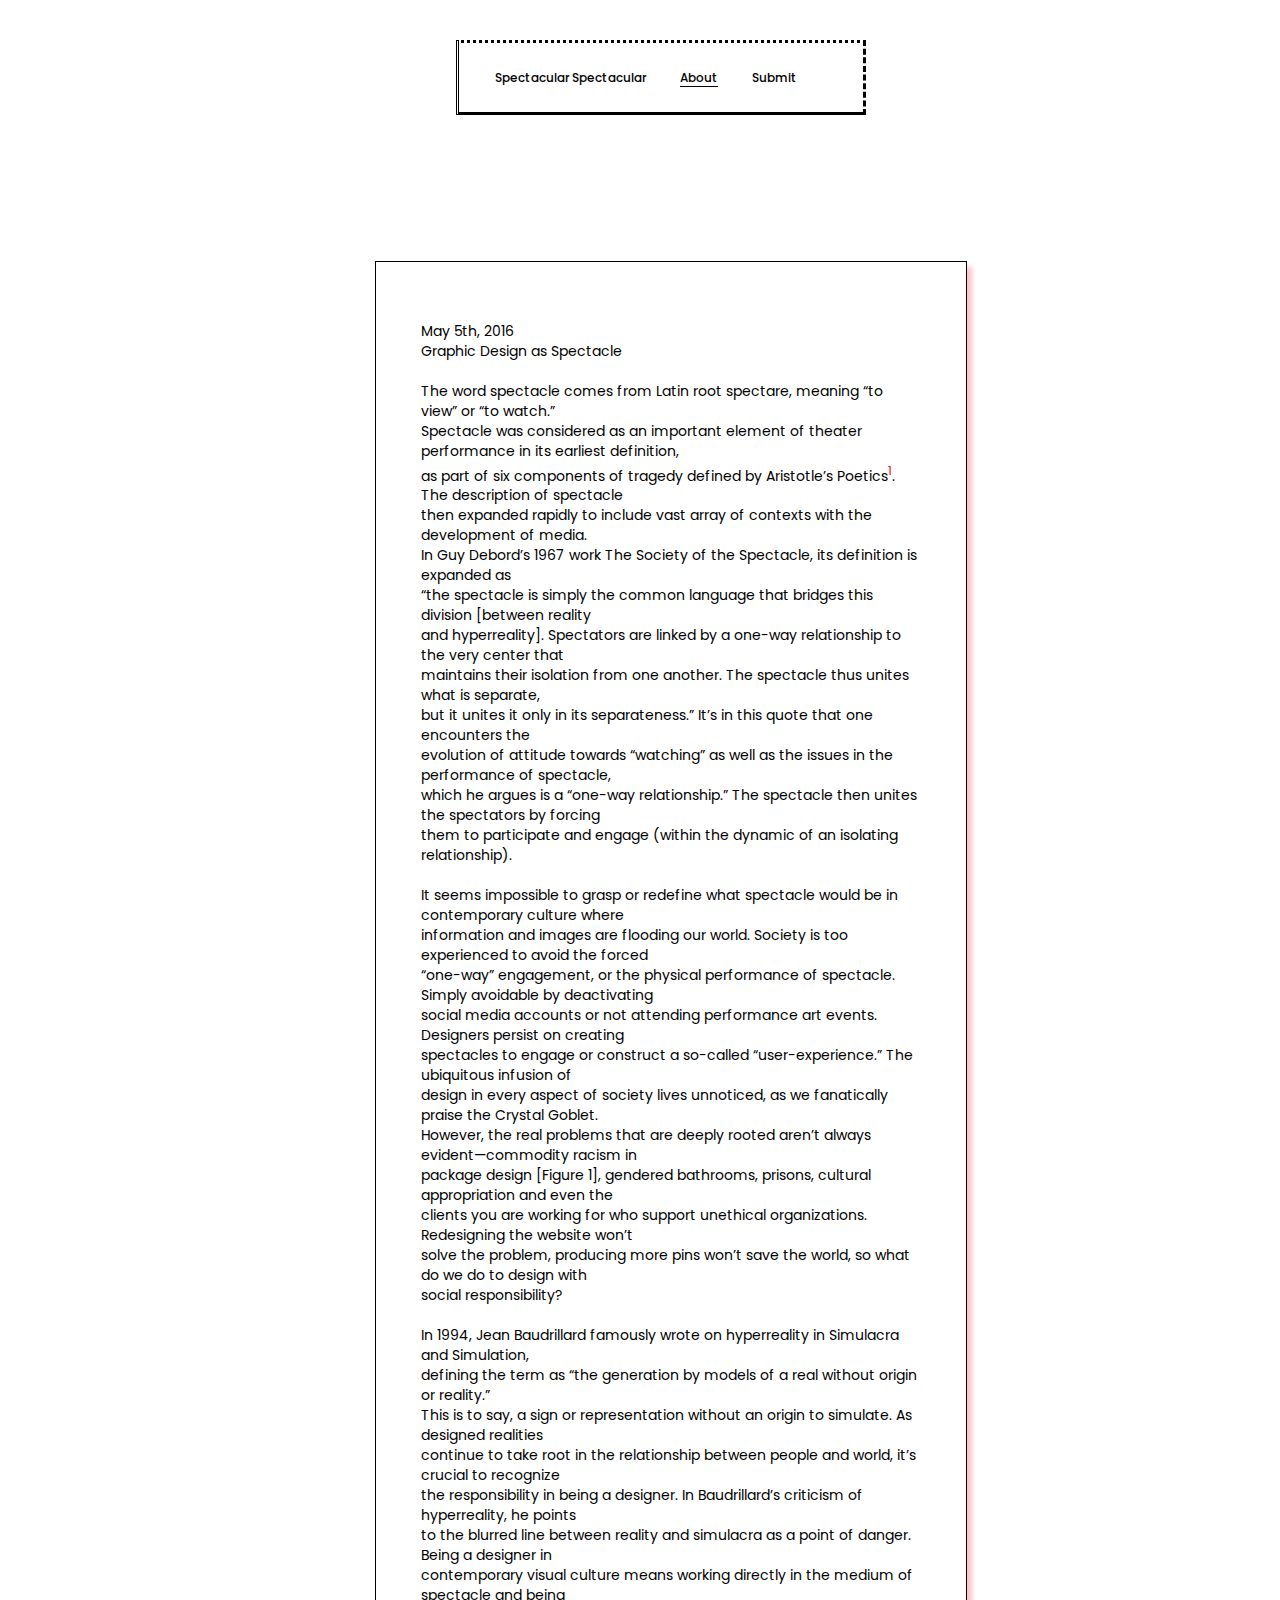
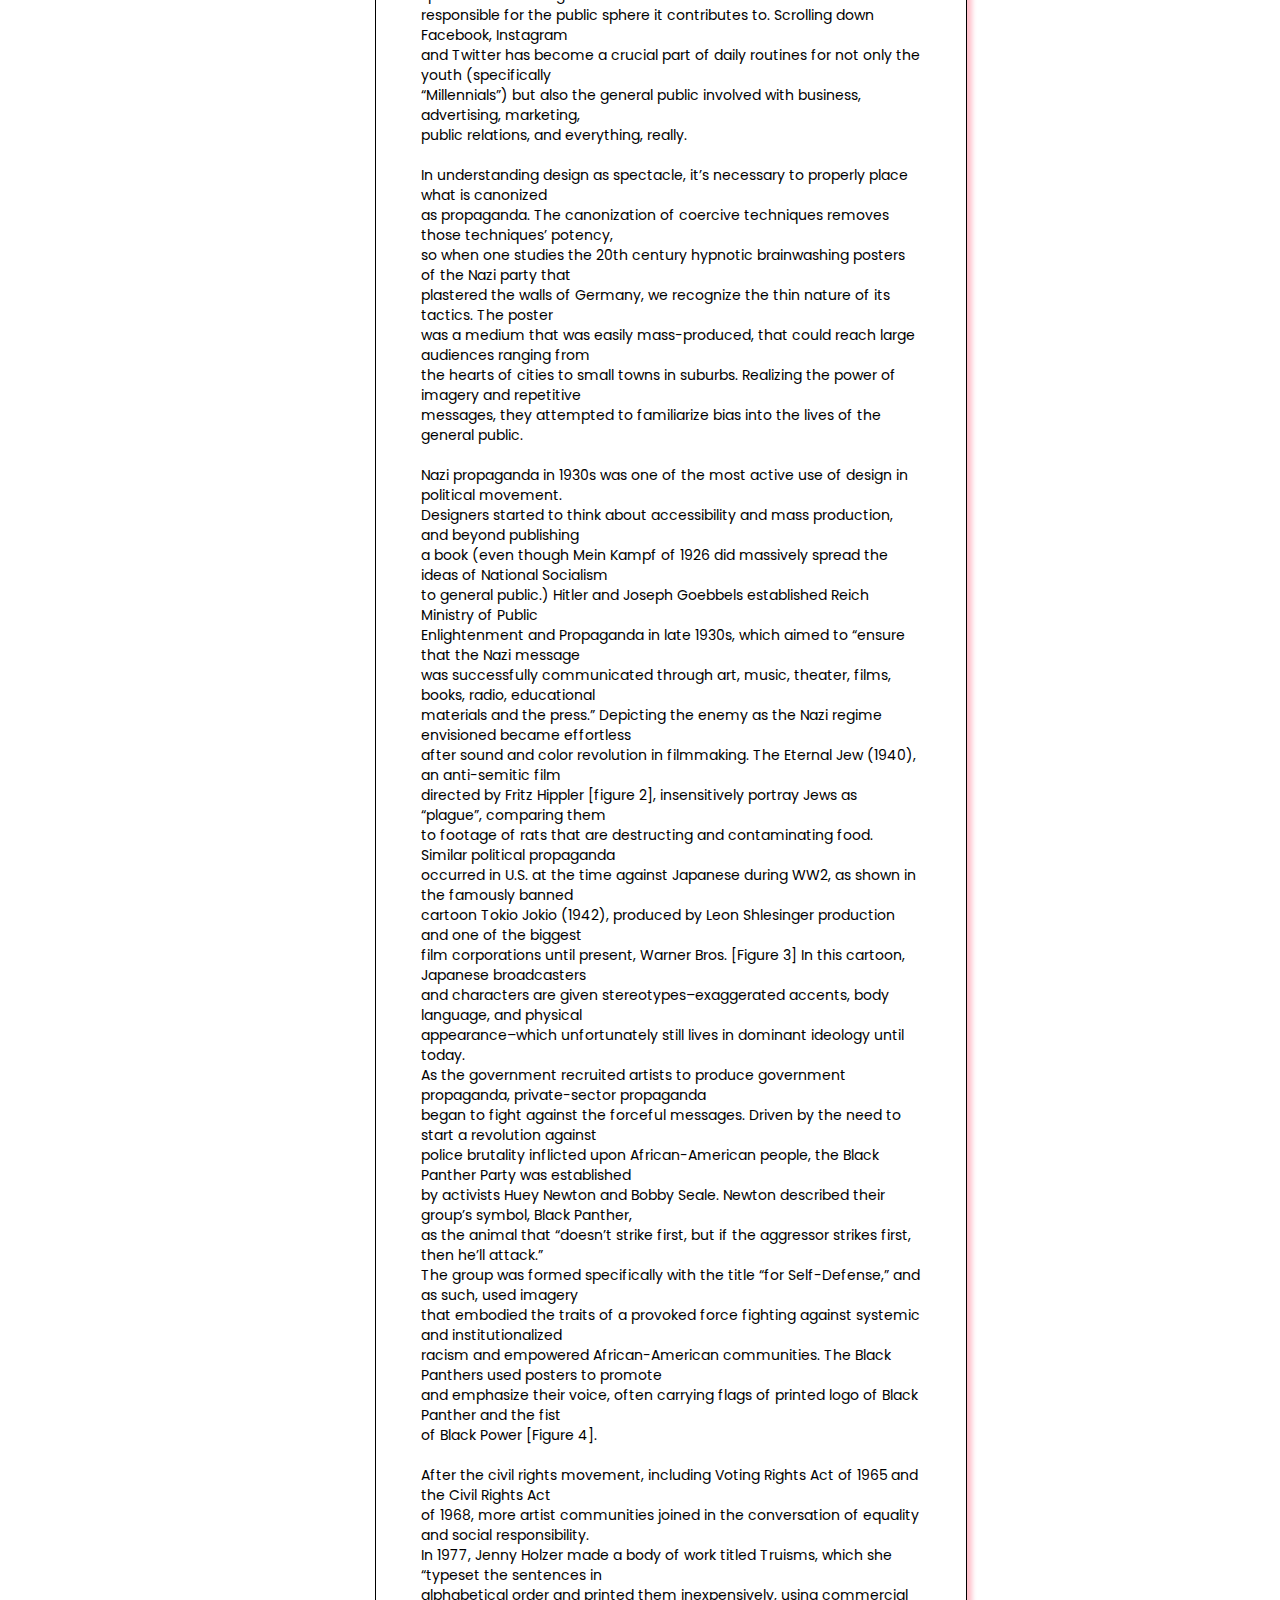
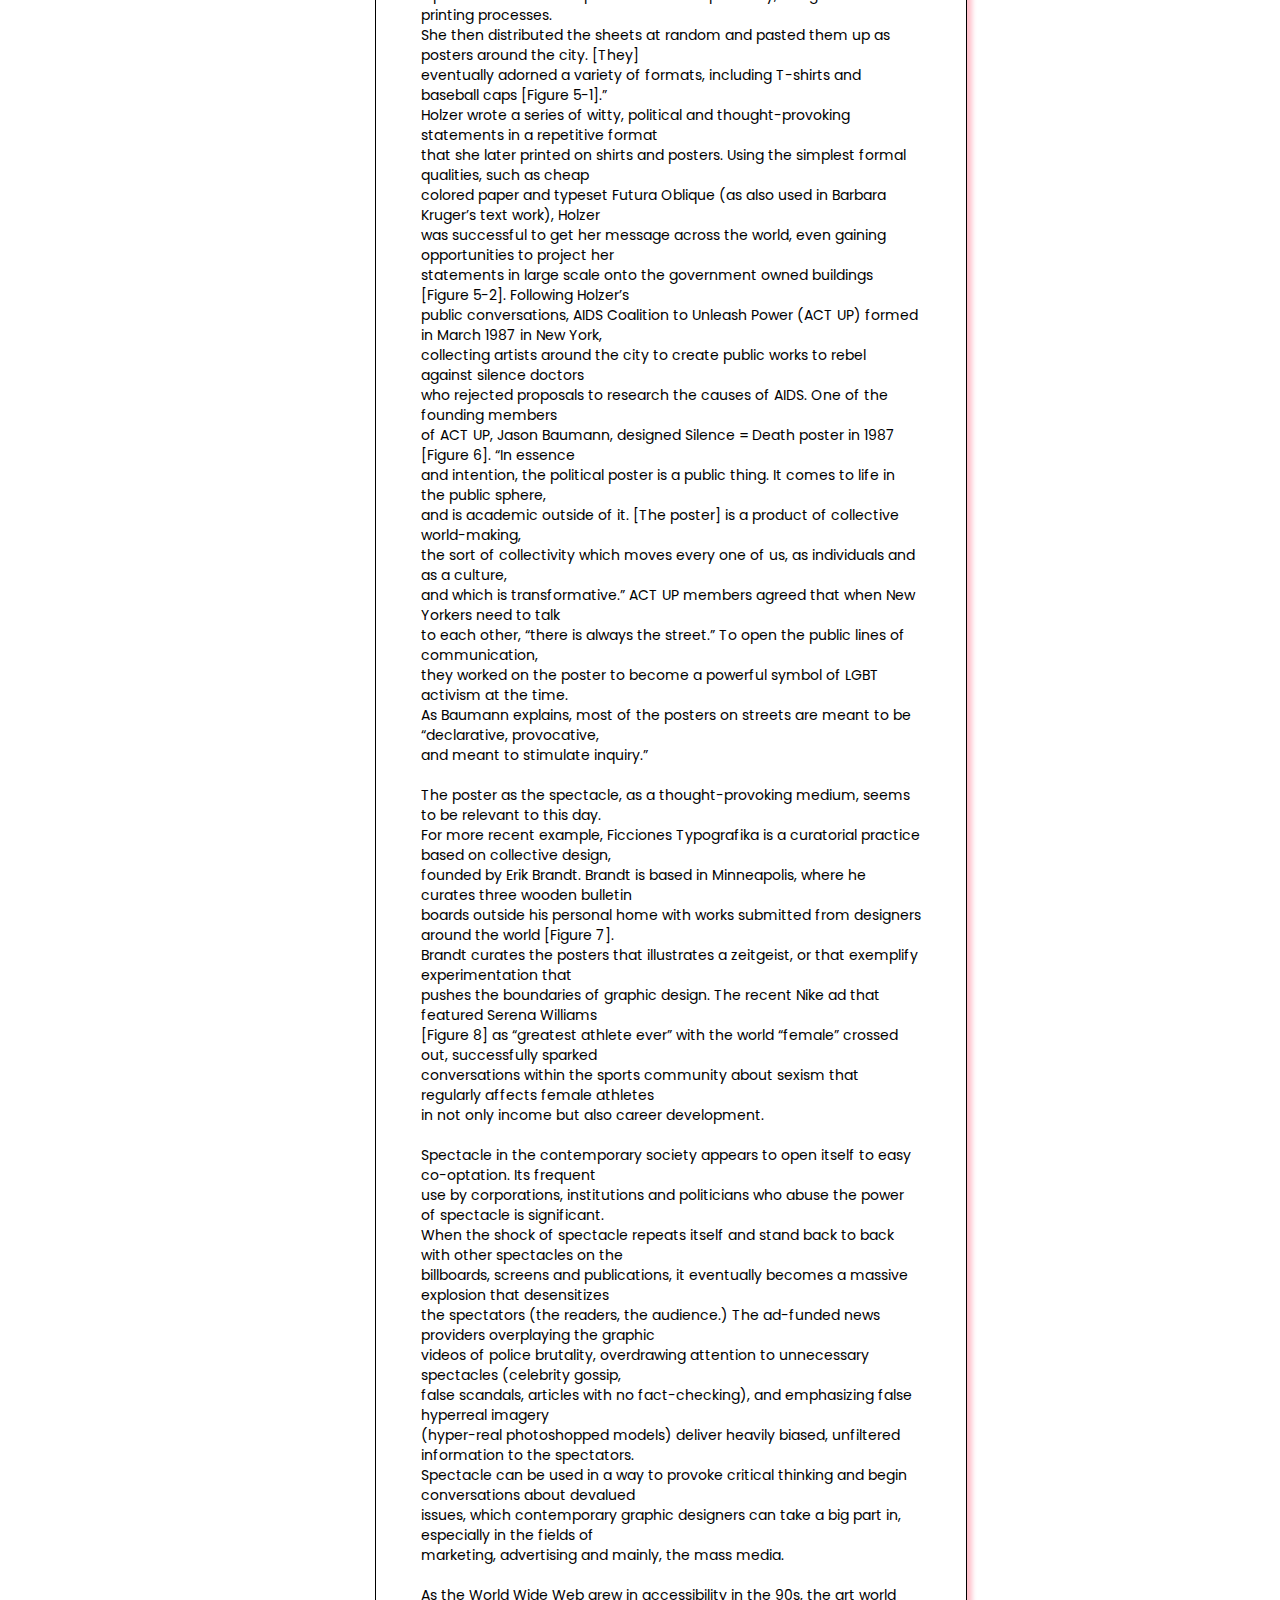
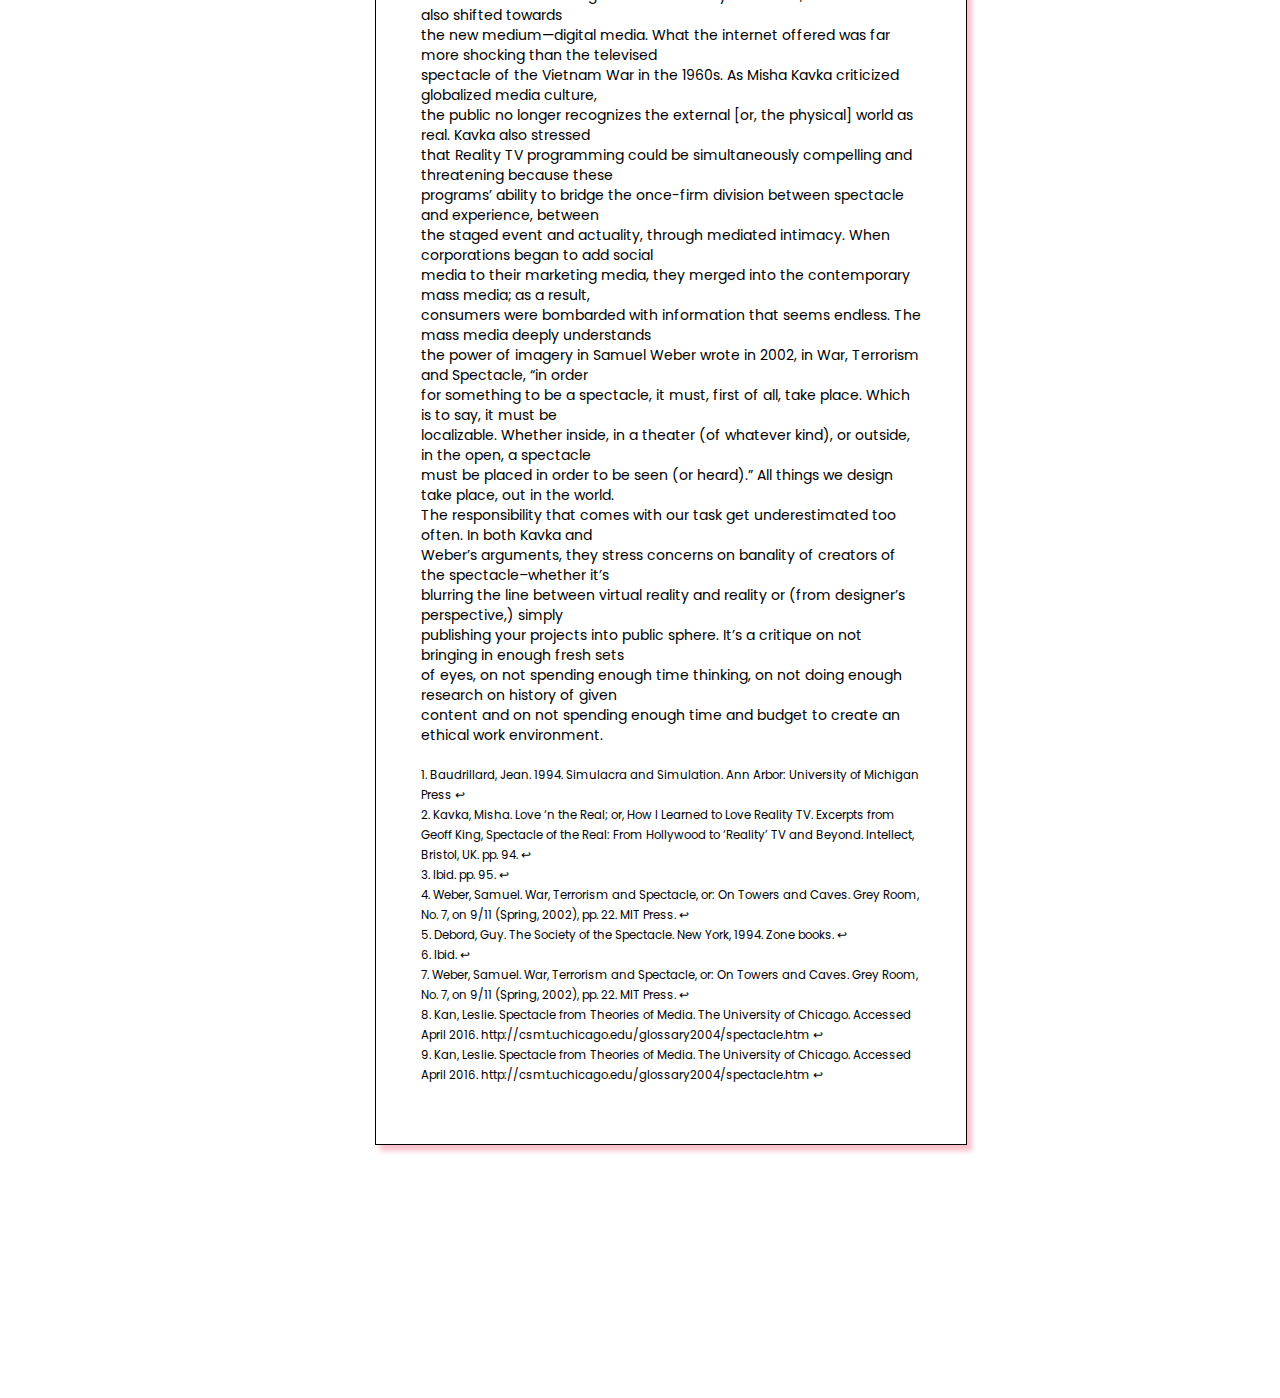
<file: about.html>
<html>
<head>
  <meta charset="utf-8">
  <meta http-equiv="x-ua-compatible" content="ie=edge">
  <title>spectacular spectacular</title>
  <meta name="viewport" content="width=device-width, initial-scale=1">
  <link href='https://fonts.googleapis.com/css?family=Poppins:400,500,300'
  rel='stylesheet' type='text/css'>
  <link rel="stylesheet" href="css/main.css">
  <script src="js/jquery-1.11.3.js"></script>
  <script src="js/jquery-ui.js"></script>
  <style>
  #draggable { width: 200px;
            height: 60px;
            top: 160px;
            left: 40%;
            padding: 8px;
            background-color: red;
            text-align: center;
            color: white;}

  </style>

              <style>HTML,BODY
              {cursor: url("http://downloads.totallyfreecursors.com/cursor_files/eye2.cur"),
               url("http://downloads.totallyfreecursors.com/thumbnails/eye2.gif"), auto;}</style>
  <script>
  $(function() {
    $( "#draggable" ).draggable();
  });
  </script>
</head>

<body>

<div class="container">

<ul id="nav">
<h3>
<li><a href="index.html"> Spectacular Spectacular</a></li>
<li><a class="currentPage" href="about.html">About</a> </li>
<li><a href="contact.html">Submit</a></li>
</h3>
</ul>


<div id="info">
<p>
May 5th, 2016
</br>
Graphic Design as Spectacle
</br>
</br>
 The word spectacle comes from Latin root spectare, meaning “to view” or “to watch.”</br>

Spectacle was considered as an important element of theater performance in its earliest definition,</br>
as part of six components of tragedy defined by Aristotle’s Poetics<sup><a href="#fn1" id="ref1">1</a></sup>. The description of spectacle</br>
then expanded rapidly to include vast array of contexts with the development of media. </br>
In Guy Debord’s 1967 work The Society of the Spectacle, its definition is expanded as </br>
“the spectacle is simply the common language that bridges this division [between reality </br>
and hyperreality]. Spectators are linked by a one-way relationship to the very center that </br>
maintains their isolation from one another. The spectacle thus unites what is separate, </br>
but it unites it only in its separateness.” It’s in this quote that one encounters the </br>
evolution of attitude towards “watching” as well as the issues in the performance of spectacle, </br>
which he argues is a “one-way relationship.” The spectacle then unites the spectators by forcing </br>
them to participate and engage (within the dynamic of an isolating relationship). </br></br>

It seems impossible to grasp or redefine what spectacle would be in contemporary culture where </br>
information and images are flooding our world. Society is too experienced to avoid the forced </br>
“one-way” engagement, or the physical performance of spectacle. Simply avoidable by deactivating </br>
social media accounts or not attending performance art events. Designers persist on creating </br>
spectacles to engage or construct a so-called “user-experience.” The ubiquitous infusion of </br>
design in every aspect of society lives unnoticed, as we fanatically praise the Crystal Goblet. </br>
However, the real problems that are deeply rooted aren’t always evident—commodity racism in </br>
package design [Figure 1], gendered bathrooms, prisons, cultural appropriation and even the </br>
clients you are working for who support unethical organizations. Redesigning the website won’t </br>
solve the problem, producing more pins won’t save the world, so what do we do to design with </br>
social responsibility? </br></br>

In 1994, Jean Baudrillard famously wrote on hyperreality in Simulacra and Simulation, </br>
defining the term as “the generation by models of a real without origin or reality.” </br>
This is to say, a sign or representation without an origin to simulate. As designed realities </br>
continue to take root in the relationship between people and world, it’s crucial to recognize</br> 
the responsibility in being a designer. In Baudrillard’s criticism of hyperreality, he points </br>
to the blurred line between reality and simulacra as a point of danger. Being a designer in </br>
contemporary visual culture means working directly in the medium of spectacle and being </br>
responsible for the public sphere it contributes to. Scrolling down Facebook, Instagram </br>
and Twitter has become a crucial part of daily routines for not only the youth (specifically </br>
“Millennials”) but also the general public involved with business, advertising, marketing, </br>
public relations, and everything, really. </br></br>

In understanding design as spectacle, it’s necessary to properly place what is canonized </br>
as propaganda. The canonization of coercive techniques removes those techniques’ potency,</br> 
so when one studies the 20th century hypnotic brainwashing posters of the Nazi party that </br>
plastered the walls of Germany, we recognize the thin nature of its tactics. The poster </br>
was a medium that was easily mass-produced, that could reach large audiences ranging from </br>
the hearts of cities to small towns in suburbs. Realizing the power of imagery and repetitive </br>
messages, they attempted to familiarize bias into the lives of the general public. </br></br>

Nazi propaganda in 1930s was one of the most active use of design in political movement. </br>
Designers started to think about accessibility and mass production, and beyond publishing </br>
a book (even though Mein Kampf of 1926 did massively spread the ideas of National Socialism </br>
to general public.) Hitler and Joseph Goebbels established Reich Ministry of Public </br>
Enlightenment and Propaganda in late 1930s, which aimed to “ensure that the Nazi message </br>
was successfully communicated through art, music, theater, films, books, radio, educational </br>
materials and the press.” Depicting the enemy as the Nazi regime envisioned became effortless </br>
after sound and color revolution in filmmaking. The Eternal Jew (1940), an anti-semitic film </br>
directed by Fritz Hippler [figure 2], insensitively portray Jews as “plague”, comparing them </br>
to footage of rats that are destructing and contaminating food. Similar political propaganda </br>
occurred in U.S. at the time against Japanese during WW2, as shown in the famously banned </br>
cartoon Tokio Jokio (1942), produced by Leon Shlesinger production and one of the biggest </br>
film corporations until present, Warner Bros. [Figure 3] In this cartoon, Japanese broadcasters </br>
and characters are given stereotypes–exaggerated accents, body language, and physical </br>
appearance–which unfortunately still lives in dominant ideology until today. </br>

As the government recruited artists to produce government propaganda, private-sector propaganda </br>
began to fight against the forceful messages. Driven by the need to start a revolution against </br>
police brutality inflicted upon African-American people, the Black Panther Party was established </br>
by activists Huey Newton and Bobby Seale. Newton described their group’s symbol, Black Panther, </br>
as the animal that “doesn’t strike first, but if the aggressor strikes first, then he’ll attack.” </br>
The group was formed specifically with the title “for Self-Defense,” and as such, used imagery </br>
that embodied the traits of a provoked force fighting against systemic and institutionalized </br>
racism and empowered African-American communities. The Black Panthers used posters to promote </br>
and emphasize their voice, often carrying flags of printed logo of Black Panther and the fist </br>
of Black Power [Figure 4].  </br></br>

After the civil rights movement, including Voting Rights Act of 1965 and the Civil Rights Act </br>
of 1968, more artist communities joined in the conversation of equality and social responsibility. </br>
In 1977, Jenny Holzer made a body of work titled Truisms, which she “typeset the sentences in </br>
alphabetical order and printed them inexpensively, using commercial printing processes. </br>
She then distributed the sheets at random and pasted them up as posters around the city. [They] </br>
eventually adorned a variety of formats, including T-shirts and baseball caps [Figure 5-1].” </br>
Holzer wrote a series of witty, political and thought-provoking statements in a repetitive format </br>
that she later printed on shirts and posters. Using the simplest formal qualities, such as cheap </br>
colored paper and typeset Futura Oblique (as also used in Barbara Kruger’s text work), Holzer </br>
was successful to get her message across the world, even gaining opportunities to project her </br>
statements in large scale onto the government owned buildings [Figure 5-2]. Following Holzer’s </br>
public conversations, AIDS Coalition to Unleash Power (ACT UP) formed in March 1987 in New York, </br>
collecting artists around the city to create public works to rebel against silence doctors </br>
who rejected proposals to research the causes of AIDS. One of the founding members </br>
of ACT UP, Jason Baumann, designed Silence = Death poster in 1987 [Figure 6]. “In essence </br>
and intention, the political poster is a public thing. It comes to life in the public sphere, </br>
and is academic outside of it. [The poster] is a product of collective world-making, </br>
the sort of collectivity which moves every one of us, as individuals and as a culture, </br>
and which is transformative.” ACT UP members agreed that when New Yorkers need to talk </br>
to each other, “there is always the street.” To open the public lines of communication, </br>
they worked on the poster to become a powerful symbol of LGBT activism at the time.  </br>
As Baumann explains, most of the posters on streets are meant to be “declarative, provocative, </br>
and meant to stimulate inquiry.”</br></br>

The poster as the spectacle, as a thought-provoking medium, seems to be relevant to this day. </br>
For more recent example, Ficciones Typografika is a curatorial practice based on collective design, </br>
founded by Erik Brandt. Brandt is based in Minneapolis, where he curates three wooden bulletin </br>
boards outside his personal home with works submitted from designers around the world [Figure 7]. </br>
Brandt curates the posters that illustrates a zeitgeist, or that exemplify experimentation that </br>
pushes the boundaries of graphic design. The recent Nike ad that featured Serena Williams </br>
[Figure 8] as “greatest athlete ever” with the world “female” crossed out, successfully sparked </br>
conversations within the sports community about sexism that regularly affects female athletes </br>
in not only income but also career development.</br></br>

Spectacle in the contemporary society appears to open itself to easy co-optation. Its frequent </br>
use by corporations, institutions and politicians who abuse the power of spectacle is significant. </br>
When the shock of spectacle repeats itself and stand back to back with other spectacles on the </br>
billboards, screens and publications, it eventually becomes a massive explosion that desensitizes </br>
the spectators (the readers, the audience.) The ad-funded news providers overplaying the graphic </br>
videos of police brutality, overdrawing attention to unnecessary spectacles (celebrity gossip, </br>
false scandals, articles with no fact-checking), and emphasizing false hyperreal imagery </br>
(hyper-real photoshopped models) deliver heavily biased, unfiltered information to the spectators. </br>
Spectacle can be used in a way to provoke critical thinking and begin conversations about devalued </br>
issues, which contemporary graphic designers can take a big part in, especially in the fields of </br>
marketing, advertising and mainly, the mass media. </br></br>

As the World Wide Web grew in accessibility in the 90s, the art world also shifted towards </br>
the new medium—digital media. What the internet offered was far more shocking than the televised </br>
spectacle of the Vietnam War in the 1960s. As Misha Kavka criticized globalized media culture, </br>
the public no longer recognizes the external [or, the physical] world as real. Kavka also stressed </br>
that Reality TV programming could be simultaneously compelling and threatening because these </br>
programs’ ability to bridge the once-firm division between spectacle and experience, between </br>
the staged event and actuality, through mediated intimacy. When corporations began to add social </br>
media to their marketing media, they merged into the contemporary mass media; as a result, </br>
consumers were bombarded with information that seems endless. The mass media deeply understands </br>
the power of imagery in Samuel Weber wrote in 2002, in War, Terrorism and Spectacle, “in order </br>
for something to be a spectacle, it must, first of all, take place. Which is to say, it must be </br>
localizable. Whether inside, in a theater (of whatever kind), or outside, in the open, a spectacle </br>
must be placed in order to be seen (or heard).” All things we design take place, out in the world. </br>
The responsibility that comes with our task get underestimated too often. In both Kavka and </br>
Weber’s arguments, they stress concerns on banality of creators of the spectacle–whether it’s </br>
blurring the line between virtual reality and reality or (from designer’s perspective,) simply </br>
publishing your projects into public sphere. It’s a critique on not bringing in enough fresh sets </br>
of eyes, on not spending enough time thinking, on not doing enough research on history of given </br>
content and on not spending enough time and budget to create an ethical work environment.</br></br>


<sup id="fn1"> 1. Baudrillard, Jean. 1994. Simulacra and Simulation.
Ann Arbor: University of Michigan Press
<a href="#ref1" title="Jump back to footnote 1 in the text.">↩</a></sup>
</br>

<sup id="fn2">2. Kavka, Misha. Love ‘n the Real; or, How I Learned to
  Love Reality TV. Excerpts from Geoff King, Spectacle of the Real: From
  Hollywood to ‘Reality’ TV and Beyond. Intellect, Bristol, UK. pp. 94.
  <a href="#ref2" title="Jump back to footnote 2 in the text.">↩</a></sup>
</br>

<sup id="fn3">3. Ibid. pp. 95.
  <a href="#ref3" title="Jump back to footnote 3 in the text.">↩</a></sup>
</br>

<sup id="fn4">4. Weber, Samuel. War, Terrorism and Spectacle, or:
  On Towers and Caves. Grey Room, No. 7, on 9/11 (Spring, 2002), pp. 22. MIT Press.
  <a href="#ref4" title="Jump back to footnote 4 in the text.">↩</a></sup>
</br>

<sup id="fn5">5.  Debord, Guy. The Society of the Spectacle. New York, 1994. Zone books.
  <a href="#ref5" title="Jump back to footnote 5 in the text.">↩</a></sup>
</br>

<sup id="fn6">6.  Ibid.
  <a href="#ref6" title="Jump back to footnote 6 in the text.">↩</a></sup>
</br>

<sup id="fn7">7.  Weber, Samuel. War, Terrorism and Spectacle, or:
  On Towers and Caves. Grey Room, No. 7, on 9/11 (Spring, 2002), pp. 22. MIT Press.
  <a href="#ref7" title="Jump back to footnote 7 in the text.">↩</a></sup>
</br>

<sup id="fn8">8.  Kan, Leslie. Spectacle from Theories of Media.
  The University of Chicago. Accessed April 2016.
  http://csmt.uchicago.edu/glossary2004/spectacle.htm
  <a href="#ref8" title="Jump back to footnote 8 in the text.">↩</a></sup>
</br>

<sup id="fn9">9.  Kan, Leslie. Spectacle from Theories of Media.
  The University of Chicago. Accessed April 2016.
  http://csmt.uchicago.edu/glossary2004/spectacle.htm
  <a href="#ref8" title="Jump back to footnote 8 in the text.">↩</a></sup>
</br>

</p>
</div>
</div>

</body>
</html>
</file>
<file: css/main.css>
.box span {
  display: none;
  position: absolute;
  bottom:0;
  width:40%;
  overflow: hidden;
  height:50px;
  left:10px;
  top:10px;
  padding: 10px;
  background: black;
  overflow: scroll;
  z-index: 999;
  font-family: 'Poppins';
	font-size: 11px;
	font-style: normal;
	font-weight: 400;
	line-height: 14px;
  color: white;
}

.box:hover span {
  display: block
}

.box:hover
{ -moz-box-shadow: 0 0 20px black;
  -webkit-box-shadow: 0 0 20px black;
  box-shadow: 0 0 20px black }

#nav
{background-color: white;
 text-align: center;
 border-style: dotted dashed solid double;
 padding: 10px;
 position: fixed;
 width: 30%;
 height: auto;
 margin-left: 35%;
 margin-top: 2.5%;
 margin-right:35%;
 list-style: none;}

#container
{
  width: 100%;
  overflow: hidden;
  height: 100%;
}

#info
{
    width:500px;
    text-align: left;
    margin-left: 29%;
    margin-top: 20%;
    margin-bottom: 20%;
    margin-right: 29%;
    box-shadow:5px 6px 5px pink;
    background-color: white;
    border: 1px solid black;
    padding: 45px;
    display: inline-block;
}

html,body {
    height:100%;
}


#draggable {height: auto;
padding: 20px;
background-color: white;
text-align: left;
color: black; }



.box {
      position: absolute;
      padding:10px;
      border:1px solid black;
      background-color:#fff;
      box-shadow:4px 4px 4px pink;
      width: 200px;
      cursor: default;
   }

h1 {
	font-family: 'Poppins';
	font-size: 24px;
	font-style: normal;
	font-variant: normal;
	font-weight: 500;
	line-height: 26.4px;
}

h3 {
	font-family: 'Poppins';
	font-size: 14px;
	font-style: normal;
	font-variant: normal;
  text-align: center;
  text-decoration: none;
  color: black;
	font-weight: 500;
	line-height: 20px;
}

a {
  text-decoration: none;
  color: black;
}

#ref1
{color: red;}

#ref2
{color: red;}
#ref3
{color: red;}
#ref4
{color: red;}
#ref5
{color: red;}
#ref6
{color: red;}
#ref7
{color: red;}
#ref8
{color: red;}

.currentPage
{border-bottom: 1px solid;
color: black;}

li {
  margin: 0px 30px 0px 0px;
  display: inline-block;
  font-size: 12px;
  cursor: default;
}

p {
	font-family: 'Poppins';
	font-size: 14px;
	font-style: normal;
	font-variant: normal;
	font-weight: 400;
	line-height: 20px;
}
</file>
